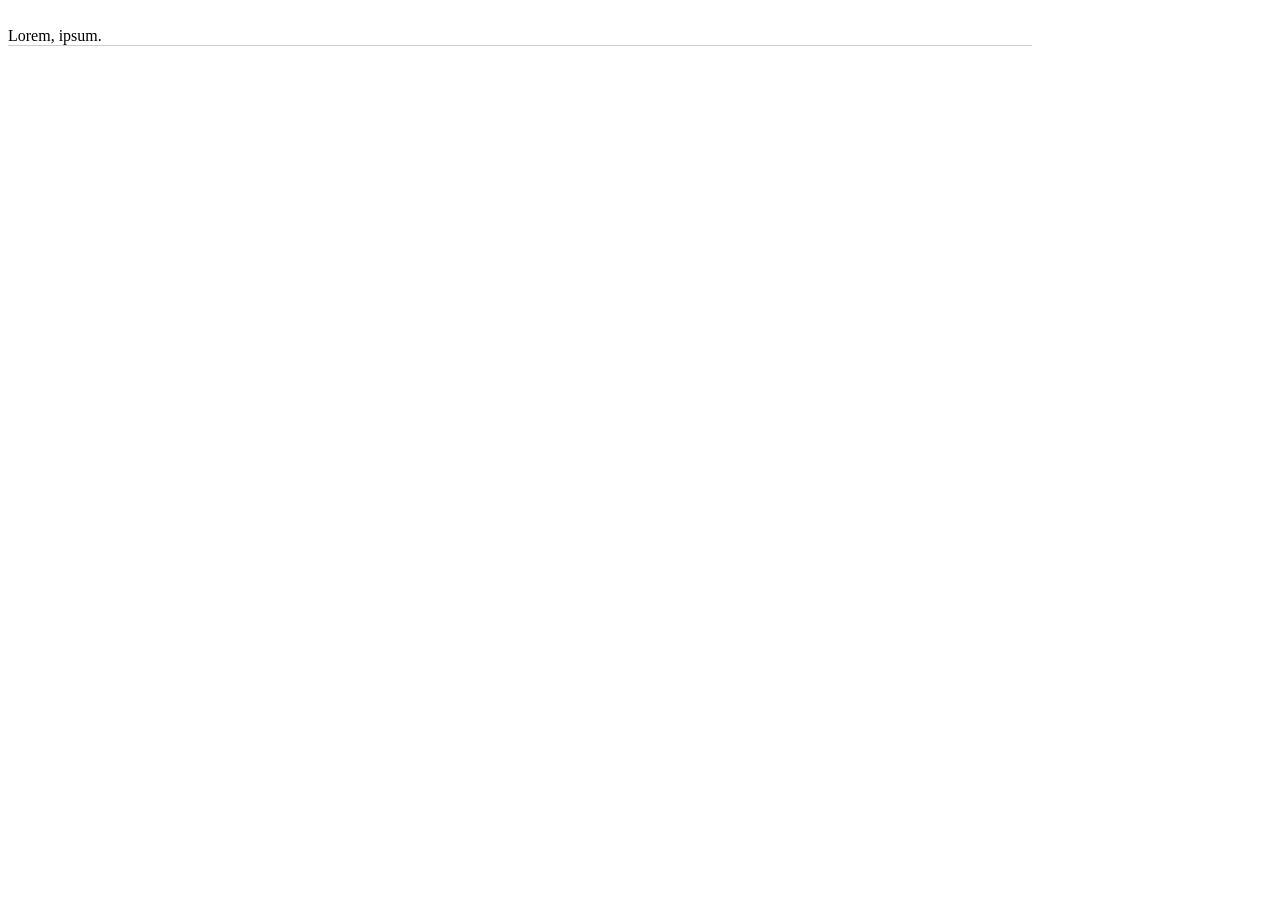
<file: grid.html>
<!DOCTYPE html>
<html lang="en">

<head>
    <meta charset="UTF-8">
    <meta name="viewport" content="width=device-width, initial-scale=1.0">
    <title>Document</title>
    <style>
        .parent {
            display: grid;
            grid-template-columns: 3fr repeat(2, 1fr) 2fr;
            grid-template-rows: repeat(7, 1fr);
            grid-column-gap: 0px;
            grid-row-gap: 0px;
            width: 80vw;
        }

        .div1 {
            grid-area: 1 / 1 / 2 / 2;
        }

        .div2 {
            grid-area: 1 / 2 / 2 / 3;
        }

        .div3 {
            grid-area: 1 / 3 / 2 / 4;
        }

        .div4 {
            grid-area: 1 / 4 / 2 / 5;
        }

        .div5 {
            grid-area: 2 / 1 / 3 / 2;
            grid-column: span 5;
            border-bottom: 1px solid #ccc;
        }

        .div6 {
            grid-area: 3 / 1 / 4 / 2;
        }

        .div7 {
            grid-area: 3 / 2 / 4 / 3;
        }

        .div8 {
            grid-area: 3 / 3 / 4 / 4;
        }

        .div9 {
            grid-area: 3 / 4 / 4 / 5;
        }

        .div10 {
            grid-area: 4 / 1 / 5 / 2;
        }

        .div11 {
            grid-area: 5 / 1 / 6 / 2;
        }

        .div12 {
            grid-area: 5 / 2 / 6 / 3;
        }

        .div13 {
            grid-area: 5 / 3 / 6 / 4;
        }

        .div14 {
            grid-area: 5 / 4 / 6 / 5;
        }

        .div15 {
            grid-area: 6 / 1 / 7 / 2;
        }

        .div16 {
            grid-area: 7 / 1 / 8 / 2;
        }

        .div17 {
            grid-area: 7 / 2 / 8 / 3;
        }

        .div18 {
            grid-area: 7 / 3 / 8 / 4;
        }

        .div19 {
            grid-area: 7 / 4 / 8 / 5;
        }

        .div20 {
            grid-area: 8 / 1 / 9 / 2;
        }

        .div21 {
            grid-area: 9 / 1 / 10 / 2;
        }

        .div22 {
            grid-area: 10 / 1 / 11 / 2;
        }

        .div23 {
            grid-area: 11 / 1 / 12 / 2;
        }

        .div24 {
            grid-area: 11 / 2 / 12 / 3;
        }

        .div25 {
            grid-area: 11 / 3 / 12 / 4;
        }

        .div26 {
            grid-area: 11 / 4 / 12 / 5;
        }

        .div27 {
            grid-area: 12 / 1 / 13 / 2;
        }
    </style>
</head>

<body>
    <div class="parent">
        <div class="div1"></div>
        <div class="div2"></div>
        <div class="div3"></div>
        <div class="div4"></div>
        <div class="div5">Lorem, ipsum.</div>
        <div class="div6"></div>
        <div class="div7"></div>
        <div class="div8"></div>
        <div class="div9"></div>
        <div class="div10"></div>
        <div class="div11"></div>
        <div class="div12"></div>
        <div class="div13"></div>
        <div class="div14"></div>
        <div class="div15"></div>
        <div class="div16"></div>
        <div class="div17"></div>
        <div class="div18"></div>
        <div class="div19"></div>
        <div class="div20"></div>
        <div class="div21"></div>
        <div class="div22"></div>
        <div class="div23"></div>
        <div class="div24"></div>
        <div class="div25"></div>
        <div class="div26"></div>
        <div class="div27"></div>
    </div>
</body>

</html>
</file>
